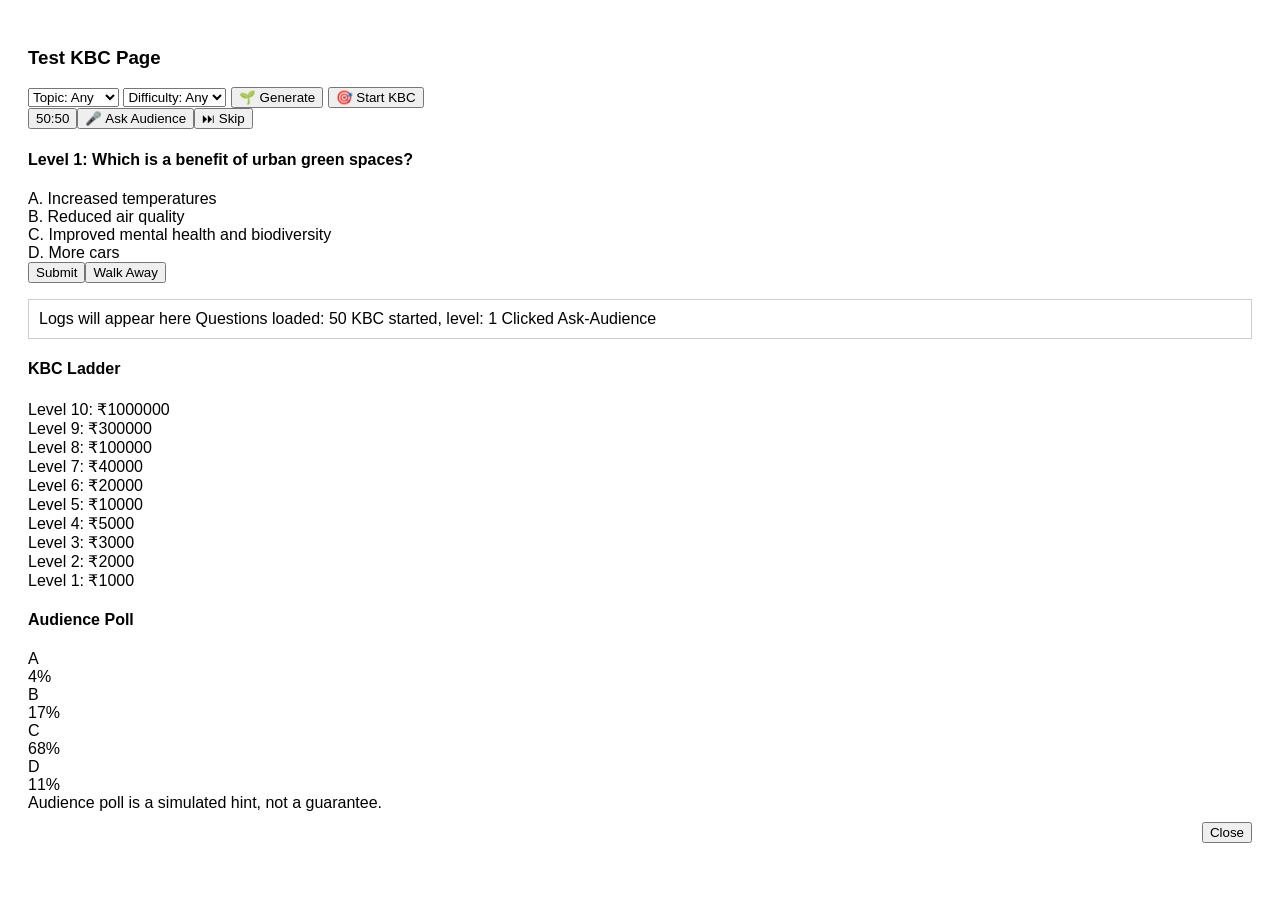
<file: test_kbc.html>
<!doctype html>
<html>
<head>
  <meta charset="utf-8">
  <title>Test KBC</title>
  <style>
    body { font-family: Arial, sans-serif; padding: 20px; }
    #log { margin-top: 16px; padding: 10px; border: 1px solid #ccc; }
  </style>
</head>
<body>
  <h3>Test KBC Page</h3>
  <div id="quizContent"></div>
  <div id="log">Logs will appear here</div>

  <script src="/js/quiz.js"></script>
  <script>
    // Wait for QUESTIONS to load, then start KBC and trigger Ask-Audience
    function log(msg) { document.getElementById('log').textContent += '\n' + msg; }
    (async function() {
      try {
        // wait until QUESTIONS is loaded
        let tries = 0;
        while((typeof QUESTIONS === 'undefined' || !QUESTIONS || QUESTIONS.length === 0) && tries < 30) {
          await new Promise(r => setTimeout(r, 200));
          tries++;
        }
        if (!QUESTIONS || QUESTIONS.length === 0) {
          log('Questions not loaded');
          return;
        }
        log('Questions loaded: ' + QUESTIONS.length);
        setupQuizControlsIfPresent();
        startKBC();
        log('KBC started, level: ' + window.kbcLevel);
        // wait a bit then trigger audience
        setTimeout(() => {
          const a = document.getElementById('lifeline-audience');
          if (a) { a.click(); log('Clicked Ask-Audience'); }
          else log('Ask-Audience button not found');
        }, 800);
      } catch (e) {
        log('Error: ' + e);
      }
    })();
  </script>
</body>
</html>
</file>
